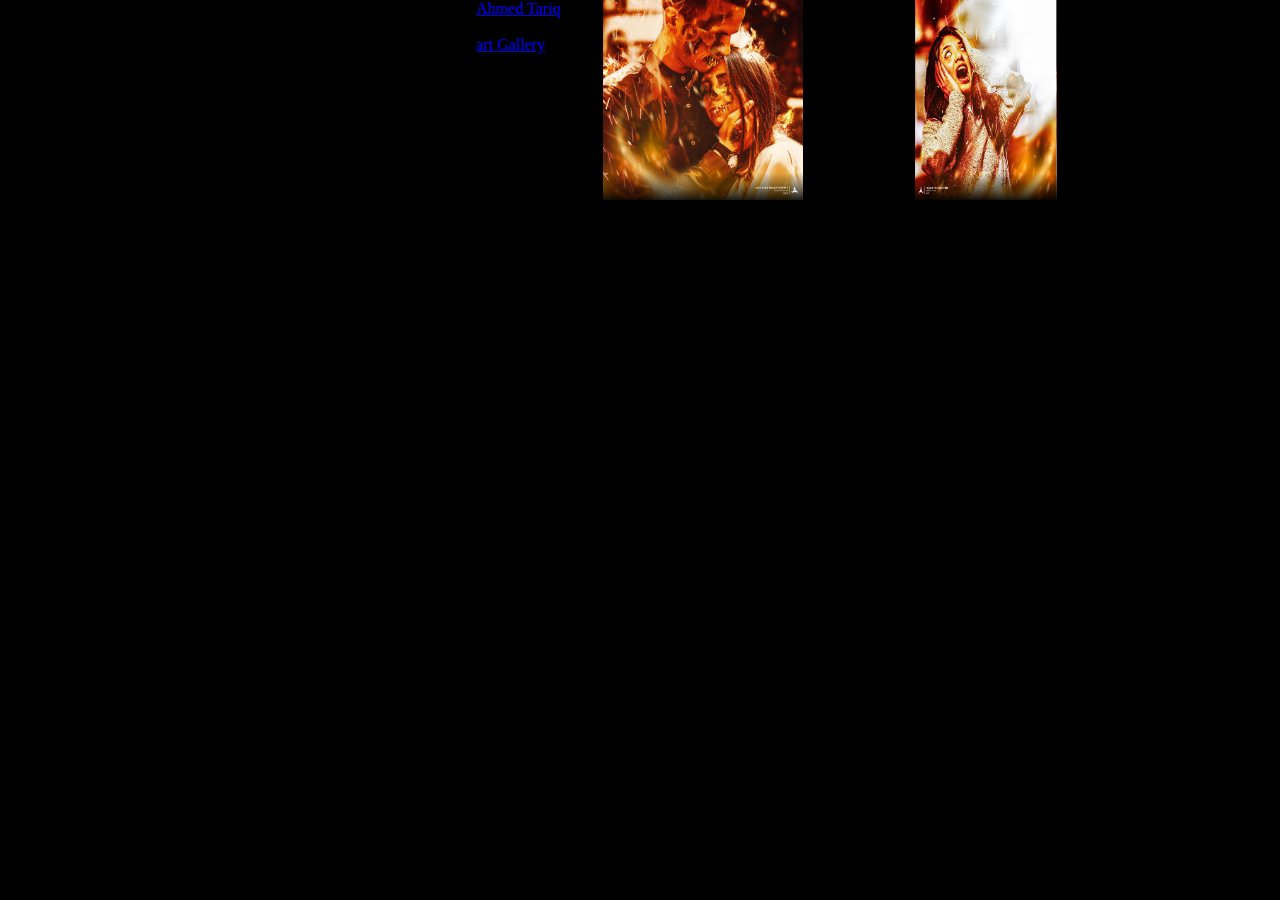
<file: art-gallery.html>
<!DOCTYPE html>
<html lang="en">
<head>
    <meta charset="UTF-8">
    <meta http-equiv="X-UA-Compatible" content="IE=edge">
    <meta name="viewport" content="width=device-width, initial-scale=1.0">
    <title>Ahmed Tariq's Gallery</title>
    <link rel="stylesheet" href="styleg.css">
    <link rel="stylesheet" href="https://cdnjs.cloudflare.com/ajax/libs/font-awesome/5.15.3/css/all.min.css">
</head>
<body class="imgg">
    <header>
        <a href="index.html" class="logo">Ahmed Tariq</a>
        <ul>
            <li>Resume's TimeLine</li>
            <li><a href="art-gallery.html">art Gallery</a></li>
            <li>Contact</li>
        </ul>
    </header>
    <div class="box">
        <span style="--i:1;"> <img src="img\nuke 1.jpeg"></span>
        <span style="--i:2;"> <img src="img\nuke 2.jpeg"></span>
        <span style="--i:3;"> <img src="img\nuke 3.jpeg"></span>
        <span style="--i:4;"> <img src="img\nuke.jpeg"></span>
    </div>
</body>
</html>
</file>
<file: styleg.css>
*{margin: 0;
    padding: 0;
    box-sizing: border-box;
}
body{
    display: flex;
    justify-content: center;
    align-content: center;
    min-height: 100vh;
    background: #000;
}

.box{
    position: relative;
    width: 200px;
    height: 200px;
    transform-style: preserve-3d;
    animation: animate 20s linear infinite;
  } 

  .box span{
    position: absolute;
    top: 0;
    left: 0;
    width: 100%;
    height: 100%;
    transform-origin:center;
    transform-style: preserve-3d;
    transform: rotateY(calc(var(--i)*45deg))translateZ(400px);
  }
.box span img{
      position: absolute;
      top: 110;
      left: 0;
      width: 100%;
      height: 100%;
      object-fit: cover;
  }

  @keyframes animate {
      0%{
          transform: perspective(1000px) rotateY(0deg);
      }
      100%{
        transform: perspective(1000px) rotateY(360deg);
    }
  }
</file>
